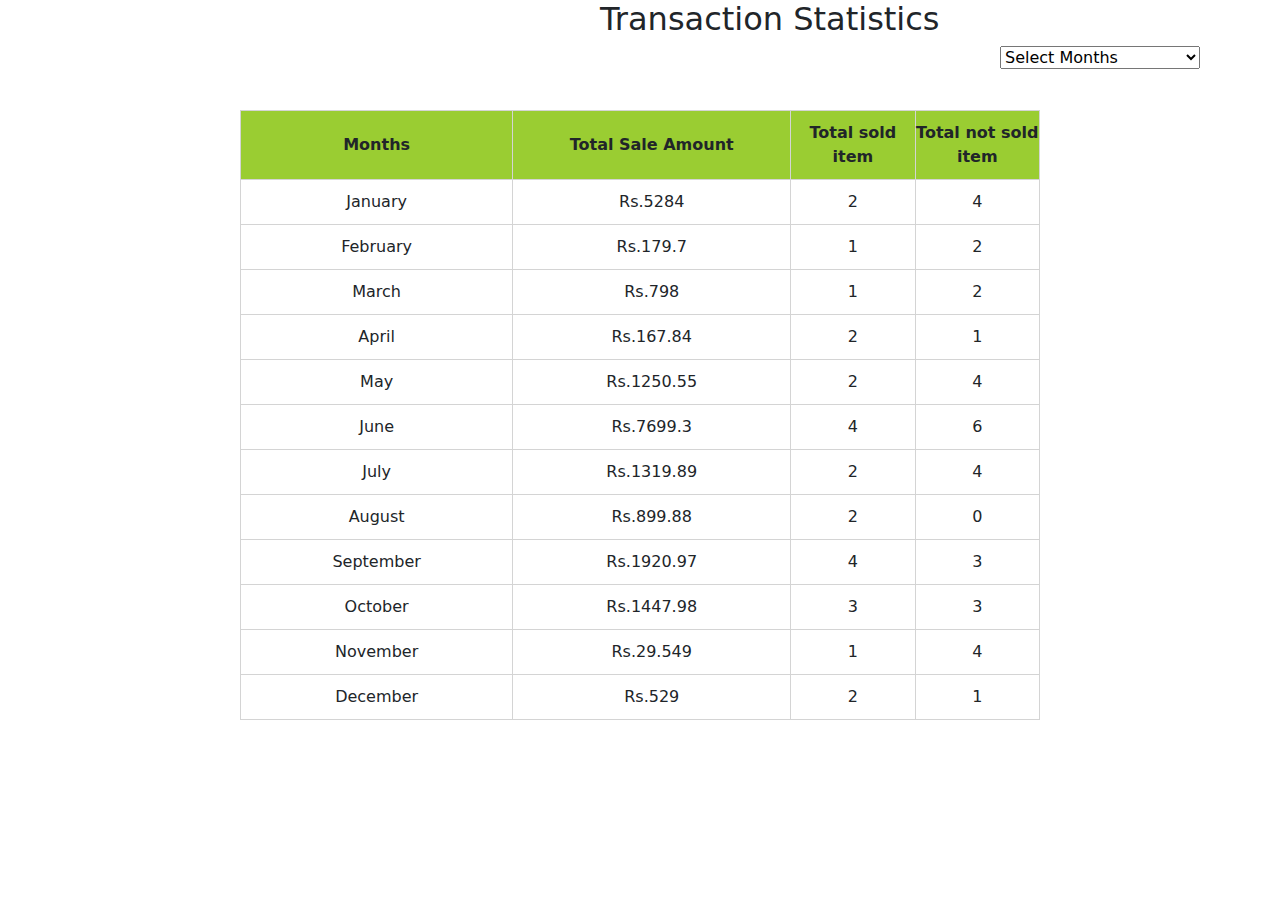
<file: Statistics/index.html>
<!DOCTYPE html>
<html lang="en">
<head>
    <meta charset="UTF-8">
    <meta name="viewport" content="width=device-width, initial-scale=1.0">
    <link rel="stylesheet" href="styles.css">
    <link href="https://cdn.jsdelivr.net/npm/bootstrap@5.3.3/dist/css/bootstrap.min.css" rel="stylesheet" integrity="sha384-QWTKZyjpPEjISv5WaRU9OFeRpok6YctnYmDr5pNlyT2bRjXh0JMhjY6hW+ALEwIH" crossorigin="anonymous">
    
    <title>Advanto</title>
</head>
<body> 
    <h2>Transaction Statistics</h2>

    <select id="monthFilter" onchange="filterTable()">
        <option value="">Select Months</option>
        <option value="January">January</option>
        <option value="February">February</option>
        <option value="March">March</option>
        <option value="April">April</option>
        <option value="May">May</option>
        <option value="June">June</option>
        <option value="July">July</option>
        <option value="August">August</option>
        <option value="September">September</option>
        <option value="October">October</option>
        <option value="November">November</option>
        <option value="December">December</option>
    </select>
    
    <table id="dataTable">
        <thead>
           <tr>
            <th>Months</th>

            <th>Total Sale Amount</th>

            <th>Total sold item</th>

            <th id="not">Total not sold item</th>

           </tr>
        </thead>
        <tbody id="data-output">
          <tr>  
            <td width="50px">January</td>
            <td>Rs.5284</td>
            <td>2</td>
            <td>4</td>
        </tr>

        <tr>  
            <td>February</td>
            <td>Rs.179.7</td>
            <td>1</td>
            <td>2</td>
        </tr>

        <tr>  
            <td>March</td>
            <td>Rs.798</td>
            <td>1</td>
            <td>2</td>
        </tr>

        <tr>  
            <td>April</td>
            <td>Rs.167.84</td>
            <td>2</td>
            <td>1</td>
        </tr>
        <tr>  
            <td>May</td>
            <td>Rs.1250.55</td>
            <td>2</td>
            <td>4</td>
        </tr>
        <tr>  
            <td>June</td>
            <td>Rs.7699.3</td>
            <td>4</td>
            <td>6</td>
        </tr>
        <tr>  
            <td>July</td>
            <td>Rs.1319.89</td>
            <td>2</td>
            <td>4</td>
        </tr>
        <tr>  
            <td>August</td>
            <td>Rs.899.88</td>
            <td>2</td>
            <td>0</td>
        </tr>
        <tr>  
            <td>September</td>
            <td>Rs.1920.97</td>
            <td>4</td>
            <td>3</td>
        </tr>
        <tr>  
            <td>October</td>
            <td>Rs.1447.98</td>
            <td>3</td>
            <td>3</td>
        </tr>
        <tr>  
            <td>November</td>
            <td>Rs.29.549</td>
            <td>1</td>
            <td>4</td>
        </tr>
        <tr>  
            <td>December</td>
            <td>Rs.529</td>
            <td>2</td>
            <td>1</td>
        </tr>
  </tbody>
    </table>
    <script src="script.js">

        
    </script>
</body>
</html>
</file>
<file: Statistics/styles.css>
*{
    margin: 0;
    padding: 0;
    box-sizing: border-box;
 }
  
 body{
   margin-top: 10px;
    font-family: sans-serif;
    min-height: 100vh;
    color: #555;
    
 }
  
 table{
    width:  800px;
    margin: 30px auto;
    margin-top: 40px;
    background-color: black;
 }
  
 table th{
    padding: 10px 0;
    background-color: yellowgreen;
    border:  thin solid #d4d4d4;
    text-align: center;
    width: 50px;
   
 }
  
 table td{
    padding: 10px;
    border:  thin solid #d4d4d4;
    text-align: center;
    background-color: white;
    
 }
  
 table img{
    width:  150%;
 }

 table th image{
    border-right: 10px;
 }
 

 #data-output{
   background-color: black;
 }

 h2{
   margin-left: 600px;
 }

 #monthFilter{
   margin-left: 1000px;
   width: 200px;
 }
 .data-output{
   border-collapse: collapse;
   width: 20px;
 }

  table .not{
   width: 50px;
 }
</file>
